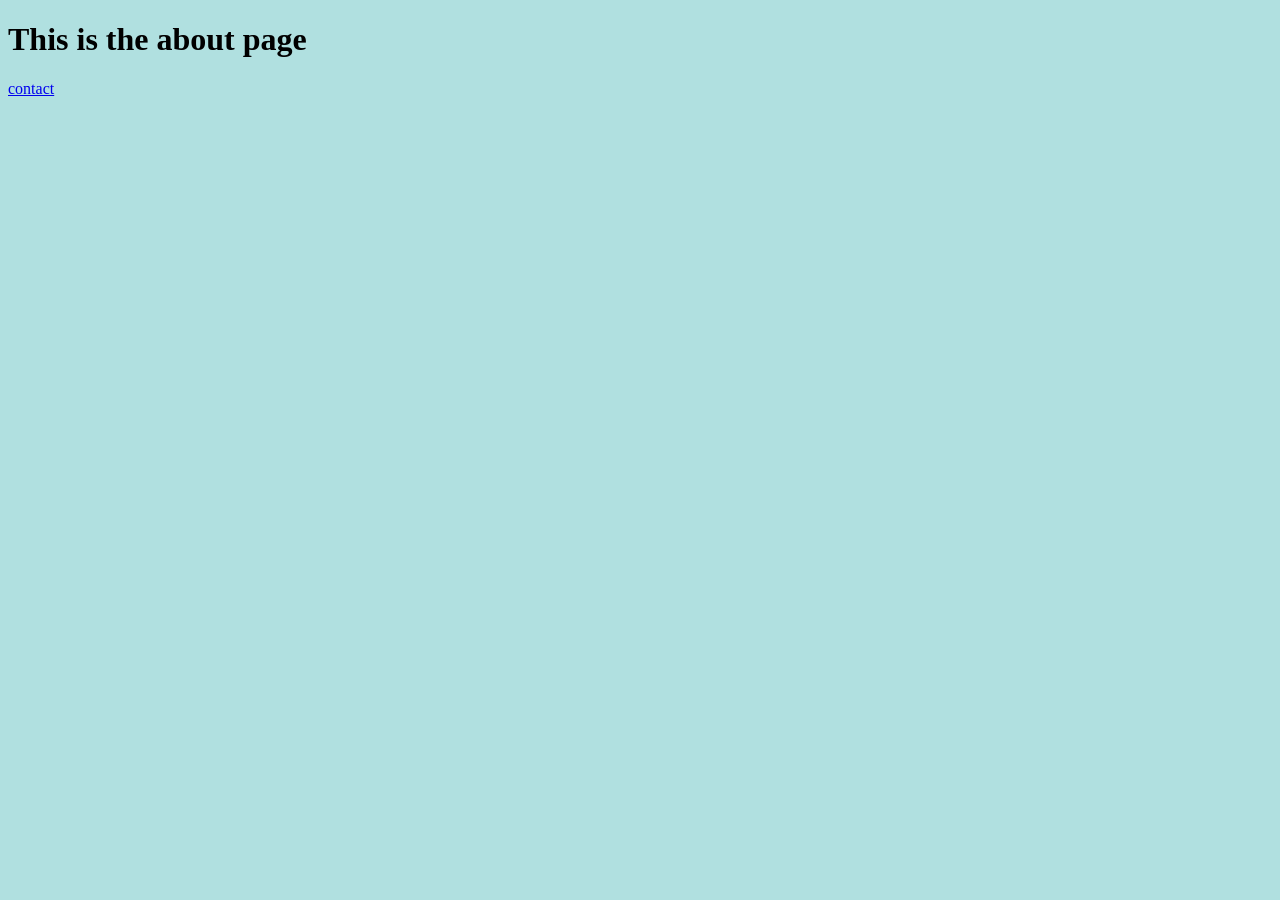
<file: Collins/about.html>
<!DOCTYPE html>
<html lang="en">
<head>
    <meta charset="UTF-8">
    <meta name="viewport" content="width=device-width, initial-scale=1.0">
    <title>Document</title>
</head>
<body bgcolor="biege">
    <h1>This is the about page</h1>
    <a href="contact.html" target="_self">contact</a>
</body>
</html>
</file>
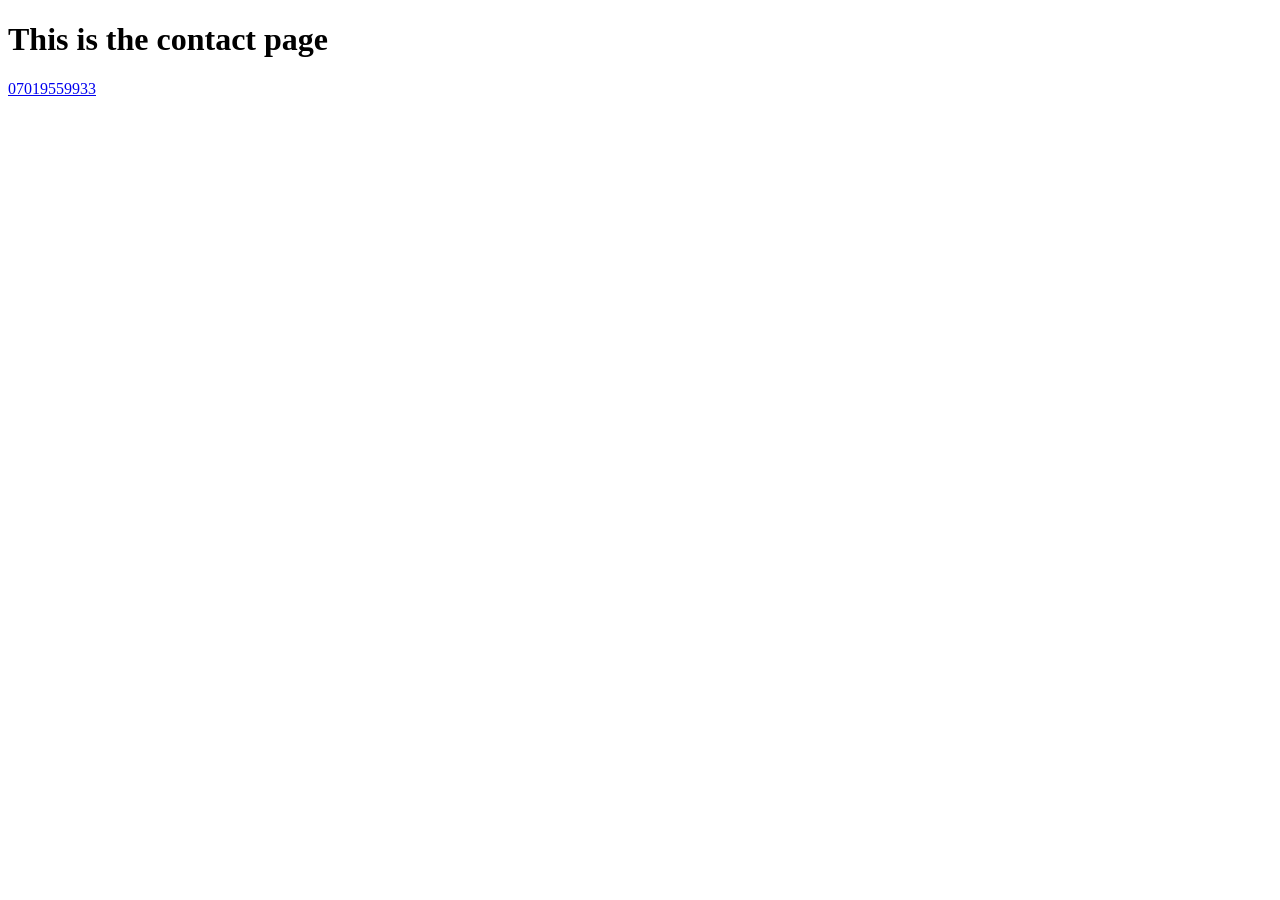
<file: Collins/contact.html>
<!DOCTYPE html>
<html lang="en">
<head>
    <meta charset="UTF-8">
    <meta name="viewport" content="width=device-width, initial-scale=1.0">
    <title>Document</title>
</head>
<body>
    
    <h1>This is the contact page</h1>
    <a href="about.html" target="_self">07019559933</a>
</body>
</html>
</file>
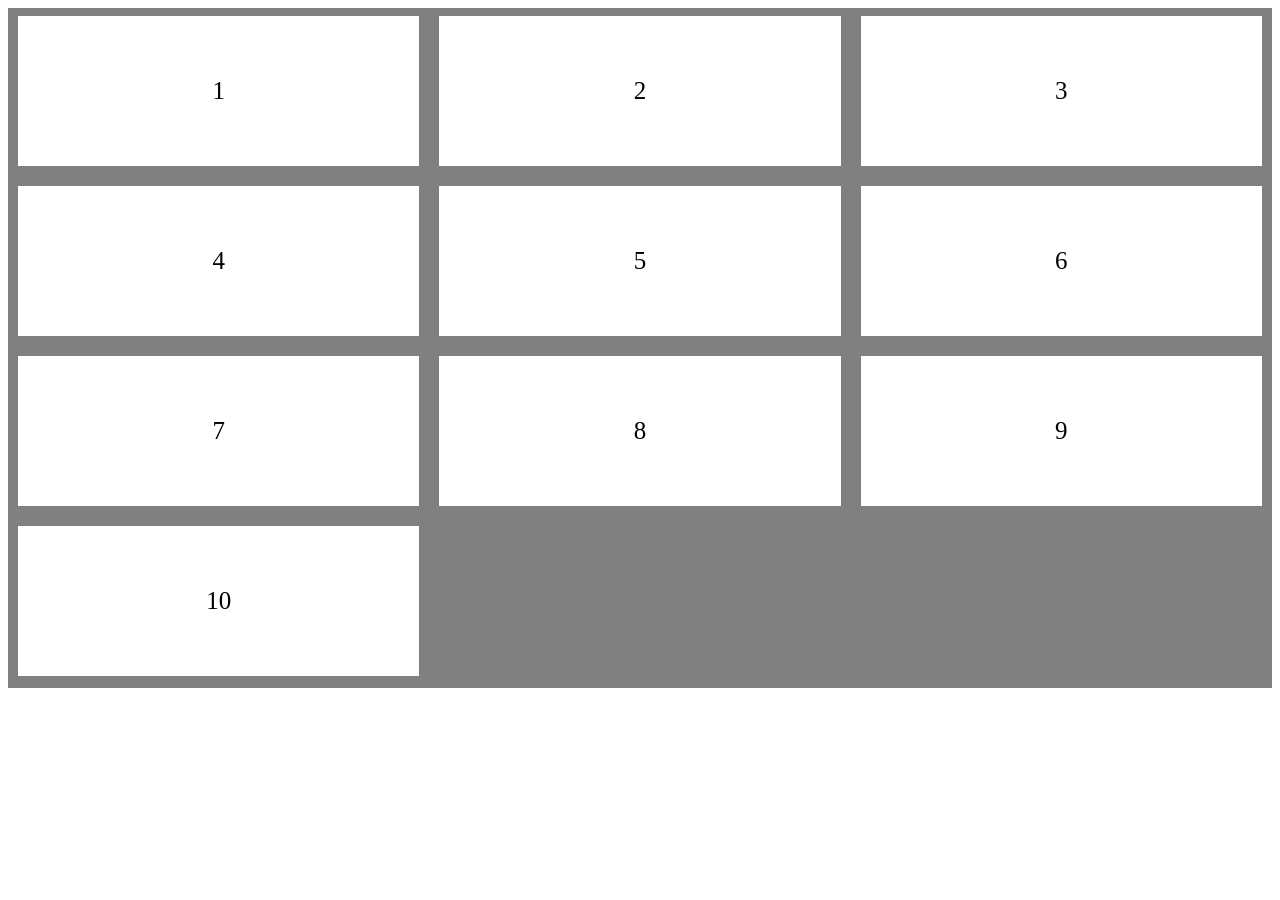
<file: Collins/grid.html>
<!DOCTYPE html>
<html lang="en">

<head>
    <meta charset="UTF-8">
    <meta name="viewport" content="width=device-width, initial-scale=1.0">
    <title>Document</title>
    <style>
        section {
            background-color: grey;
            padding: 10px;
            display: grid;
            grid-template-columns: 1fr 1fr 1fr;
            grid-template-rows: 150px 150px 150px 150px;
            gap: 20px;
            justify-content: center;
            align-items: end;
        }

        div {
            width: 100%;
            height: 100%;
            background-color: white;
            margin-bottom: 2px;
            align-items: center;
            justify-content: center;
            font-size: 25px;
            display: flex;
        }
    </style>
</head>

<body>
    <section>
        <div>1</div>
        <div>2</div>
        <div>3</div>
        <div>4</div>
        <div>5</div>
        <div>6</div>
        <div>7</div>
        <div>8</div>
        <div>9</div>
        <div>10</div>
    </section>
</body>

</html>
</file>
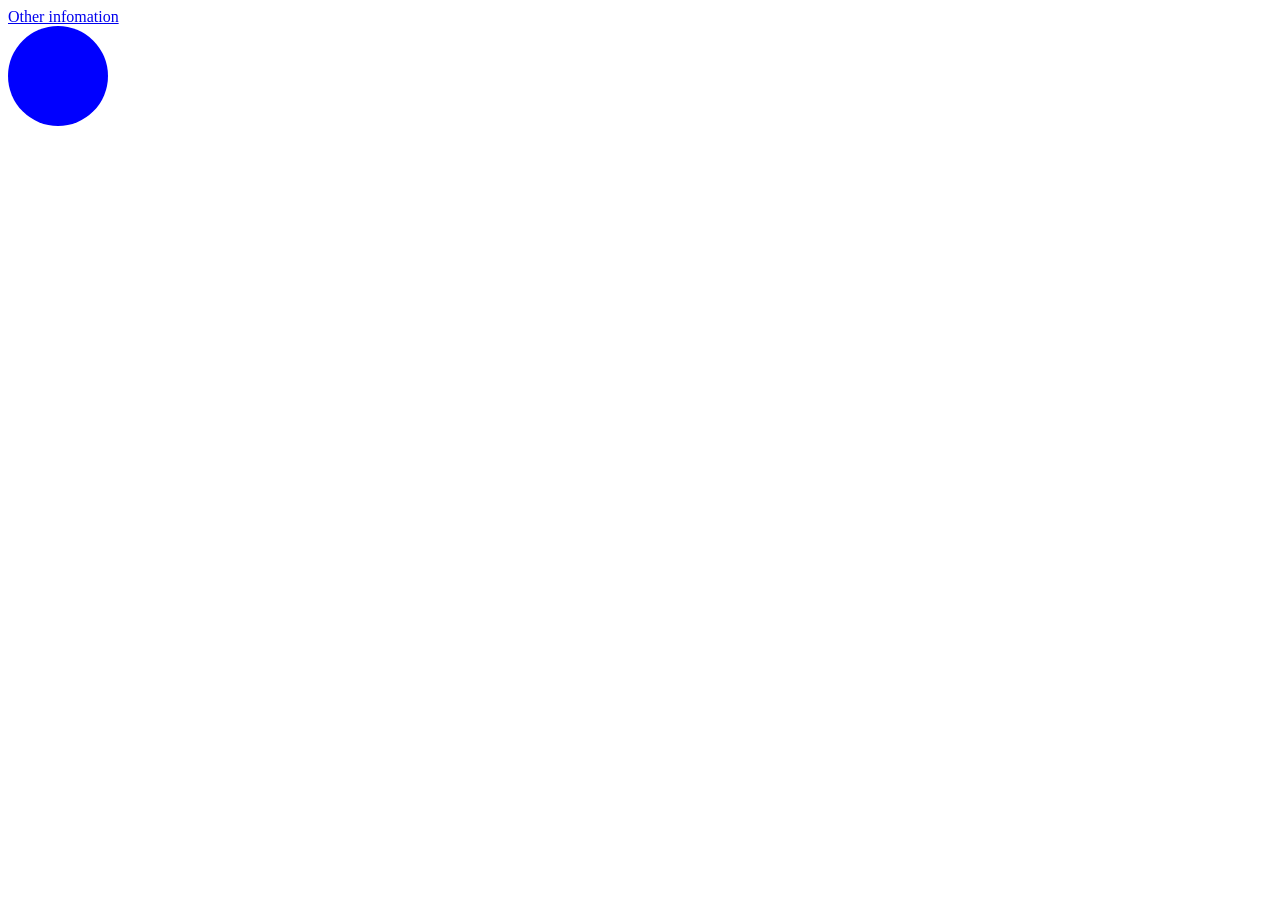
<file: Collins/others.html>
<!DOCTYPE html>
<html lang="en">
<head>
    <meta charset="UTF-8">
    <meta name="viewport" content="width=device-width, initial-scale=1.0">
    <title>Others</title>
    <link rel="stylesheet" href="others.css">
</head>
<body>
    <a href="others.html">Other infomation</a>
    <div class="square">

    </div>
</body>
</html>
</file>
<file: Collins/others.css>
.square {
    width: 100px;
    height: 100px;
    border-radius: 50%;
    background-color: blue;

    animation: colorchange 5s infinite;

}

@keyframes colorchange {
    0% {
        background-color: red;
    }
    25% {
        background-color: pink;
    }
    50% {
        background-color: rgb(71, 250, 0);
    }
    75% {
        background-color: rgb(38, 0, 255);
    }
    100% {
        background-color: rgb(238, 255, 0);
    }
}
</file>
